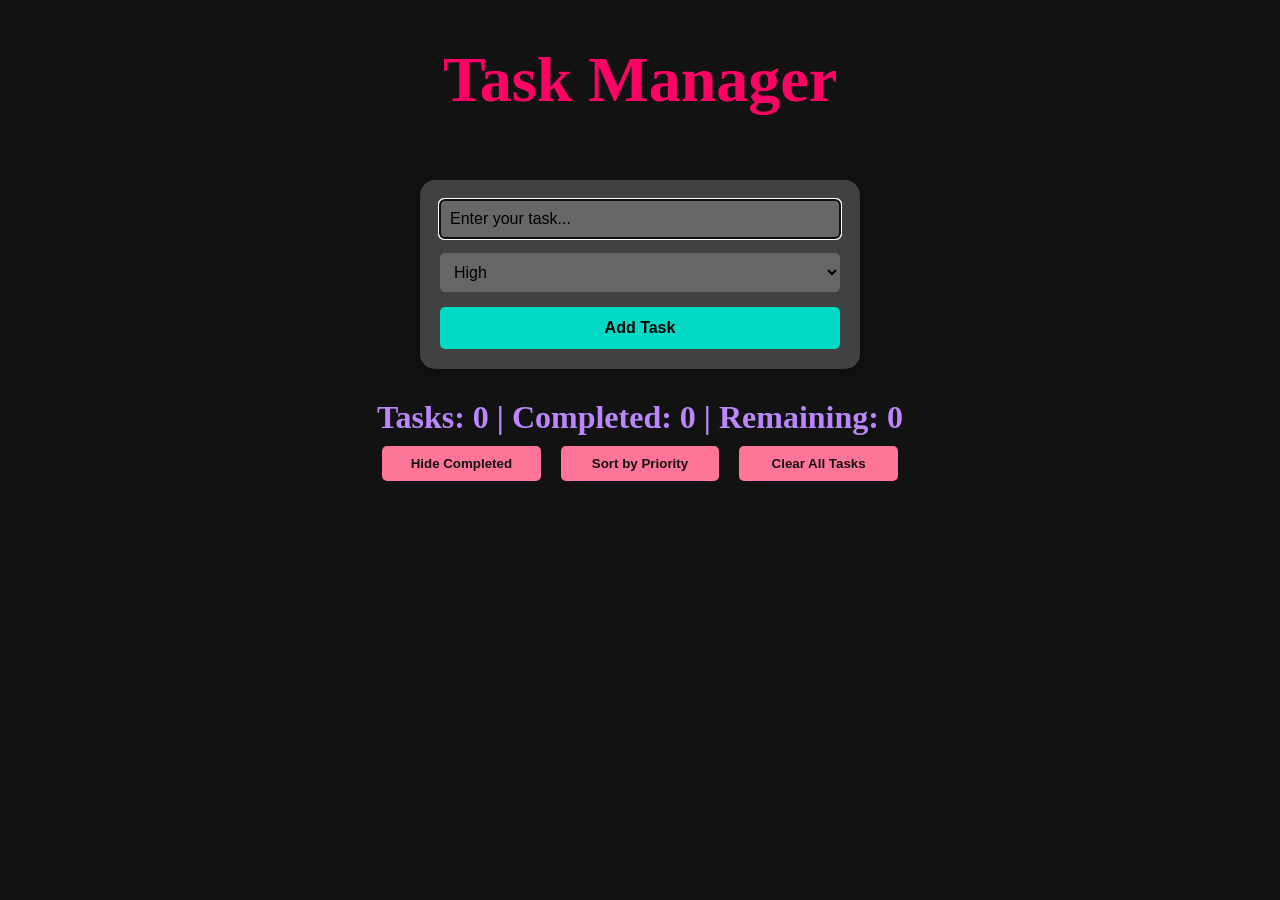
<file: index.html>
<!DOCTYPE html>
<html lang="en">
<head>
  <meta charset="UTF-8">
  <meta name="viewport" content="width=device-width, initial-scale=1.0">
  <title>Task Manager</title>
  <link rel="icon" href="icon.png">
  <link rel="stylesheet" href="tm.css">
</head>
<body>
  <h1>Task Manager</h1>

  <!-- Task Input Section -->
  <div class="task-bar">
    <input type="text" id="taskInput" placeholder="Enter your task..." autofocus />
    <select id="prioritySelect">
      <option value="High">High</option>
      <option value="Medium">Medium</option>
      <option value="Low">Low</option>
    </select>
    <button id="addTaskButton">Add Task</button>
  </div>

  <!-- Controls Section -->
  <div class="controls">
    <!-- Task Status (First Line) -->
    <div class="task-status">
      <span id="taskCounter">Tasks: 0 | Completed: 0 | Remaining: 0</span>
    </div>
    <!-- Buttons (Second Line) -->
    <div class="task-controls">
      <button id="toggleCompleted" class="clear-button">Hide Completed</button>
      <button id="sortTasksButton" class="clear-button">Sort by Priority</button>
      <button id="clearTasksButton" class="clear-button">Clear All Tasks</button>
    </div>
  </div>

  <!-- Task List -->
  <div class="task-list-container">
    <div id="taskList" class="task-list"></div>
  </div>

  <script src="tm.js" defer></script>
</body>
</html>
</file>
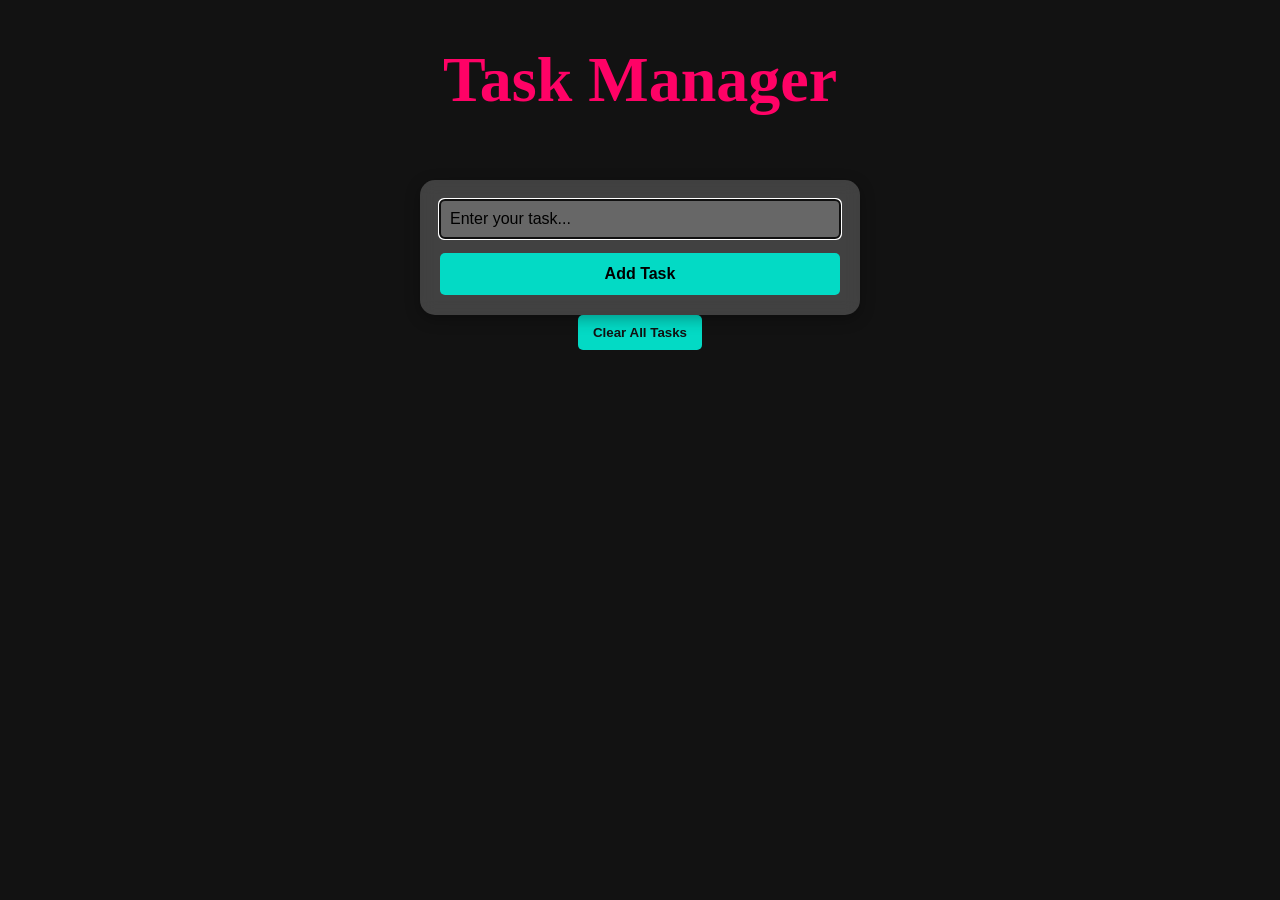
<file: tm.html>
<!DOCTYPE html>
<html lang="en">
<head>
  <meta charset="UTF-8">
  <meta name="viewport" content="width=device-width, initial-scale=1.0">
  <title>Task Manager</title>
  <link rel="icon" href="icon.png">
  <link rel="stylesheet" href="tm.css">
</head>
<body>
  <h1>Task Manager</h1>
  <div class="task-bar">
    <input type="text" id="taskInput" autofocus placeholder="Enter your task..." />
    <button id="addTaskButton">Add Task</button>
  </div>

  <button id="clearTasksButton" class="clear-button">Clear All Tasks</button>
  
  <div class="task-list-container">
    <div id="taskList" class="task-list">
  </div>

  <script src="tm.js" defer></script>
</body>
</html>
</file>
<file: tm.css>
body {
  font-family: Merriweather, serif;
  background-color: #121212;
  color: #FF0266;
  font-size: 2rem;
  margin: 0;
  padding: 0;
  display: flex;
  flex-direction: column;
  align-items: center;
}

header {
  text-align: center;
  margin-top: 30px;
}

header h1 {
  font-family: Lora, sans-serif;
  font-size: 2.5rem;
  color: #ffffff;
  text-shadow: 2px 2px 5px rgba(0, 0, 0, 0.3);
}

.task-bar {
  display: flex;
  flex-direction: column;
  gap: 15px;
  margin-top: 20px;
  padding: 20px;
  width: 80%;
  max-width: 400px;
  background: rgba(255, 255, 255, 0.2);
  border-radius: 15px;
  box-shadow: 0 4px 15px rgba(0, 0, 0, 0.3);
  backdrop-filter: blur(8px);
}

.task-bar input {
  padding: 10px;
  border: none;
  border-radius: 5px;
  background-color: rgba(255, 255, 255, 0.2);
  color: #fff;
  font-size: 1rem;
}

.task-bar input::placeholder {
  color: rgba(255, 255, 255, 0.6);
  color: #000;
}

.task-bar button {
  padding: 12px;
  background-color: #03DAC5; 
  border: none;
  border-radius: 5px;
  color: #000;
  font-size: 1rem;
  font-weight: bold;
  cursor: pointer;
  transition: background-color 0.3s ease;
}
.task-bar button:hover {
  background-color: #84FFFF;
}
.task-list-container {
  width: 100%;
  padding: 20px;
  margin-top: 20px;
}

.task-list {
  display: flex;
  flex-direction: column;
  gap: 20px;
  padding: 10px;
  font-size: 2rem;
}

.task {
  display: flex; /* Use Flexbox for alignment */
  justify-content: space-between; /* Align content to both ends */
  align-items: center; /* Center items vertically */
  width: 95%; /* Almost full width of the container */
  margin: 0 auto;
  padding: 15px;
  border: 1px solid rgba(255, 255, 255, 0.3);
  border-radius: 10px;
  background-color: rgba(255, 255, 255, 0.1); /* Transparent background */
  color: #fff;
  box-shadow: 0 2px 5px rgba(0, 0, 0, 0.5);
  transition: transform 0.3s ease;
}

.task:hover {
  transform: translateY(-3px);
}

.task.completed {
  text-decoration: line-through;
  color: #3700B3 /* Primary Varient blue for completed tasks */
}

.task-buttons {
  display: flex;
  gap: 10px;
}

.task-buttons button {
  padding: 8px 15px;
  font-size: 1rem;
  border: none;
  border-radius: 5px;
  color: white;
  cursor: pointer;
  background-color: #ff6b6b; /* Red for delete */
  transition: opacity 0.3s ease;
}

.task-buttons button.complete {
  background-color: #349a22; /* Blue for complete */
}

.task-buttons button:hover {
  opacity: 0.8;
}

.clear-button {
  margin-top: 20px;
  padding: 10px 15px;
  background-color: #dc3545;
  color: white;
  border: none;
  border-radius: 5px;
  cursor: pointer;
  transition: 0.3s;
  display: block;
  margin-left: auto;
  margin-right: auto;
}

.clear-button:hover {
  background-color: #b02a37; 
}

.controls {
  display: flex;
  flex-direction: column;
  gap: 10px;
  max-width: 600px;
  margin: 20px auto;
  padding: 10px;
}

.task-status {
  text-align: center;
  font-size: 2rem;
  color: #BB86FC;
  font-weight: bold;
}

.task-controls {
  display: flex;
  justify-content: space-around;
  gap: 10px;
}

.task-controls button {
  flex: 1;
  margin: 0 5px;
  background-color: #FF7597;
  color: #121212;
  font-weight: bold;
}

.task-controls button:hover {
  background-color: #84FFFF;
}

#prioritySelect {
  padding: 10px;
  border: none;
  border-radius: 5px;
  background-color: rgba(255, 255, 255, 0.2);
  color: #000;
  font-size: 1rem;
}

.task span small {
  font-size: 0.8rem;
  color: #BB86FC;
}

.task-list-container {
  margin-top: 20px;
}

.clear-button {
  margin: 0 5px;
  background-color: #03DAC5;
  color: #121212;
  font-weight: bold;
}

.clear-button:hover {
  background-color: #84FFFF;
}

.task.completed {
  text-decoration: line-through;
  color: #3700B3;
}

.task-buttons button.undo {
  background-color: #ff9800;
  color: #fff;
}
</file>
